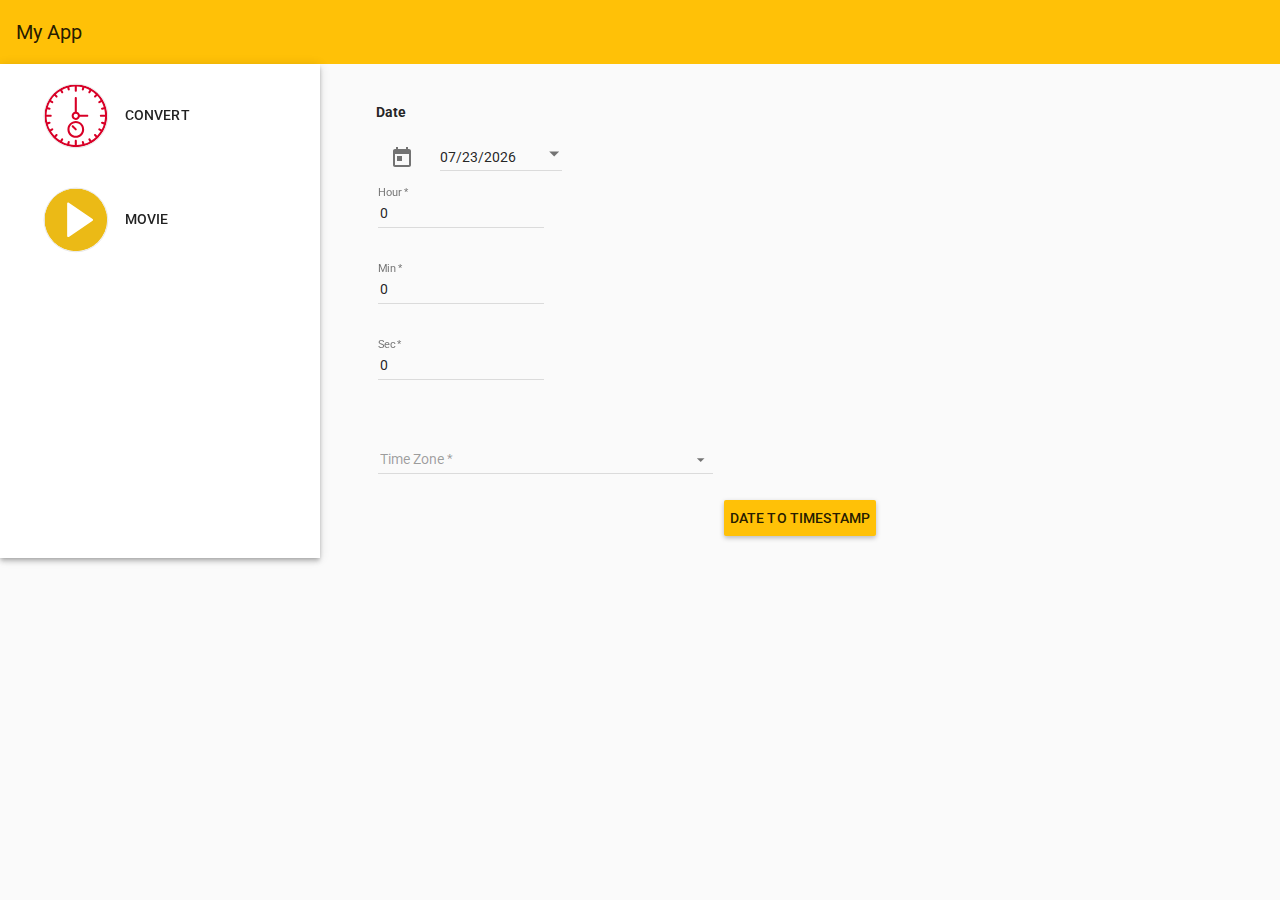
<file: index.html>
<!DOCTYPE html>
<html lang="en" >
<head>
  <meta charset="utf-8">
  <meta http-equiv="X-UA-Compatible" content="IE=edge">
  <meta name="description" content="">
  <meta name="viewport" content="initial-scale=1, maximum-scale=1, user-scalable=no" />

  <title>My App</title>
  <link rel='stylesheet' href='http://fonts.googleapis.com/css?family=Roboto:400,700'>
  <link rel="stylesheet" href="./jspm_packages/github/angular/bower-material@master/angular-material.css"/>
  <link rel="stylesheet" href="./assets/app.css"/>
  <base href="/">
</head>

<body ng-cloak layout="column" ng-controller="AppController as app">
<div style="height:100%">
  <!-- Container #1 (see wireframe) -->
  <md-toolbar layout="row" class="md-toolbar-tools">
    <md-button class="menu md-icon-button" hide-gt-sm ng-click="app.toggleList()"
               aria-label="Show User List">
      <md-icon md-svg-icon="menu"></md-icon>
    </md-button>
    <h1>My App</h1>
  </md-toolbar>

  <!-- Container #2 -->
  <div flex layout="row">

    <!-- Container #3 -->
    <md-sidenav class="md-whiteframe-4dp" md-is-locked-open="$mdMedia('gt-sm')"
                md-component-id="left" ng-click="app.toggleList()">
      <menu-list
          links="app.links"
          selected="app.selected"
          on-selected="app.selectLink(link)">
      </menu-list>
    </md-sidenav>

    <!-- Container #4 -->
    <md-content flex id="content">
      <ui-view>
        <convert></convert>
      </ui-view>
    </md-content>

  </div>

  <script src="./jspm_packages/system.js" type="text/javascript"></script>
  <script src="config.js" type="text/javascript"></script>
  <script type="text/javascript">
    System
        .import('src/boot/boot')
        .catch( console.error.bind(console) ); // make sure any errors print to console
  </script>
</div>
</body>
</html>
</file>
<file: assets/app.css>
[ng-cloak] {
  display: none;
}

html, body {
  font-family: 'Roboto', sans-serif;
  font-size: 14px;
  height: 100%;
  margin: 0px;
  padding: 0px;
}

/* Toolbar area */

.menu {
  background-color: transparent;
  border: none;
  height: 38px;
  margin: 16px;
  width: 36px;
}

md-toolbar h1 {
  margin: auto;
}

/* Sidenav area */

md-list .md-button {
  color: inherit;
  font-weight: 500;
  text-align: left;
  width: 100%;
}

md-list .md-button.selected {
  color: #03a9f4;
}

md-sidenav md-list {
  padding: 0px 0px 8px 0px;
}

/* Primary content area */

#content {
  overflow: hidden;
}

#content {
  padding-left: 40px;
  padding-right: 40px;
  padding-top: 5px;
}

#content .md-button.share {
  background-color: transparent;
  border: none;
  width: 48px;
  height: 48px;
  margin: 8px auto 16px 0;
  position: absolute;
  top: 10px;
  right: 25px;
}

#content md-icon.avatar {
  margin-top: 10px;
}

#content .md-button.share > md-icon {
  fill: black;
  width: 36px;
  height: 36px;
}

md-button.menuBtn > md-icon {
  fill: white;
  width: 24px;
  height: 24px;
}

#content .md-button.share:active > md-icon {
  background-color: #dadada;
  border-radius: 75%;
  padding: 4px;
  transition: all 100ms ease-out 30ms;
}

#content img {
  display: block;
  height: auto;
  max-width: 500px;
}

/* Utils */

.content-wrapper {
  position: relative;
}

/* Typography support coming in 0.8.0 */

md-toolbar h1 {
  font-size: 1.250em;
  font-weight: 400;
}

.avatar {
  position: relative;
  width: 128px;
  height: 128px;
  border: 1px solid #ddd;
  border-radius: 50%;
  display: inline-block;
  overflow: hidden;
  margin: 0px;
  vertical-align: middle;
  zoom: 0.70;
  transform: translateZ(0);
  -webkit-transform: scale(0.70);
  -moz-transform: scale(0.70);
}

md-bottom-sheet md-icon {
  margin-right: 20px;
}

span.name {
  font-weight: bold;
  font-size: 1.1em;
  padding-left: 5px;
}


.virtualRepeatVertical #vertical-container {
  height: 100%;
  max-height:100%;
  min-height:500px;
  width: 100%;
  max-width: 100%; }

.virtualRepeatVertical .repeated-item {
  border-bottom: 1px solid #ddd;
  box-sizing: border-box;
  height: 40px;
  padding-top: 10px; }

.virtualRepeatVertical md-content {
  margin: 16px; }

.virtualRepeatVertical md-virtual-repeat-container {
  border: solid 1px grey; }

.virtualRepeatVertical .md-virtual-repeat-container .md-virtual-repeat-offsetter div {
  padding-left: 16px; }

.validation-messages {
  font-size: 12px;
  color: #dd2c00;
  margin-left: 15px; }
</file>
